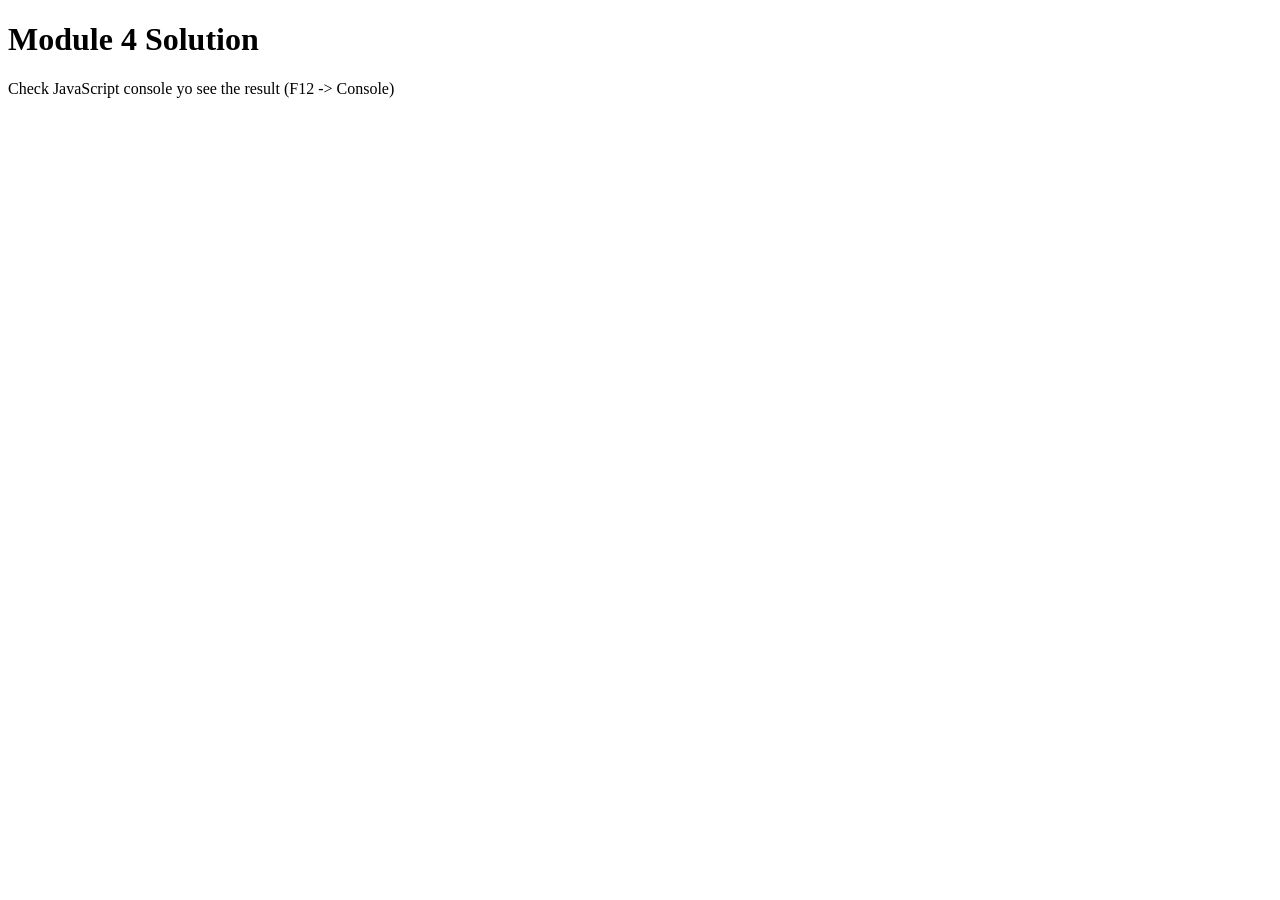
<file: module4-solution/index.html>
<!DOCTYPE html>
<html>
<head>
  <meta charset="utf-8">
  <title>Module 4 Solution</title>
  <script src="SpeakHello.js"></script>
  <script src="SpeakGoodBye.js"></script>
  <script src="script.js"></script>
</head>
<body>
  <h1>Module 4 Solution</h1>
  <p>Check JavaScript console yo see the result (F12 -> Console)</p>
</body>
</html>
</file>
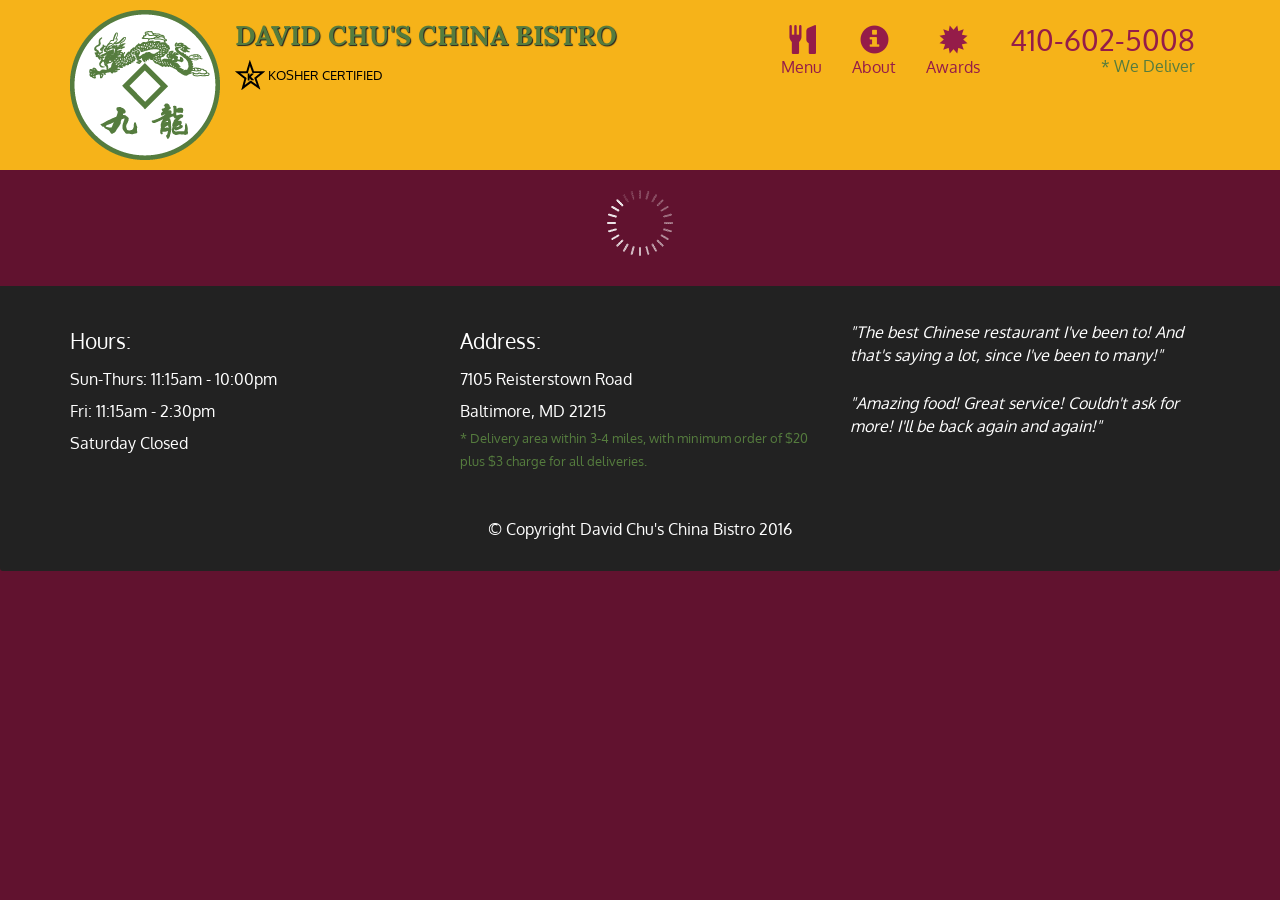
<file: module5-solution/index.html>
<!doctype html>
<html lang="en">
  <head>
    <meta charset="utf-8">
    <meta http-equiv="X-UA-Compatible" content="IE=edge">
    <meta name="viewport" content="width=device-width, initial-scale=1">
    <title>David Chu's China Bistro</title>
    <link rel="stylesheet" href="css/bootstrap.min.css">
    <link rel="stylesheet" href="css/styles.css">
    <link href='https://fonts.googleapis.com/css?family=Oxygen:400,300,700' rel='stylesheet' type='text/css'>
    <link href='https://fonts.googleapis.com/css?family=Lora' rel='stylesheet' type='text/css'>
  </head>
<body>
  <header>
    <nav id="header-nav" class="navbar navbar-default">
      <div class="container">
        <div class="navbar-header">
          <a href="index.html" class="pull-left visible-md visible-lg">
            <div id="logo-img" alt="Logo image"></div>
          </a>

          <div class="navbar-brand">
            <a href="index.html"><h1>David Chu's China Bistro</h1></a>
            <p>
              <img src="images/star-k-logo.png" alt="Kosher certification">
              <span>Kosher Certified</span>
            </p>
          </div>

          <button id="navbarToggle" type="button" class="navbar-toggle collapsed" data-toggle="collapse" data-target="#collapsable-nav" aria-expanded="false">
            <span class="sr-only">Toggle navigation</span>
            <span class="icon-bar"></span>
            <span class="icon-bar"></span>
            <span class="icon-bar"></span>
          </button>
        </div>
        
        <div id="collapsable-nav" class="collapse navbar-collapse">
           <ul id="nav-list" class="nav navbar-nav navbar-right">
            <li id="navHomeButton" class="visible-xs active">
              <a href="index.html">
                <span class="glyphicon glyphicon-home"></span> Home</a>
            </li>
            <li id="navMenuButton">
              <a href="#" onclick="$dc.loadMenuCategories();">
                <span class="glyphicon glyphicon-cutlery"></span><br class="hidden-xs"> Menu</a>
            </li>
            <li>
              <a href="#">
                <span class="glyphicon glyphicon-info-sign"></span><br class="hidden-xs"> About</a>
            </li>
            <li>
              <a href="#">
                <span class="glyphicon glyphicon-certificate"></span><br class="hidden-xs"> Awards</a>
            </li>
            <li id="phone" class="hidden-xs">
              <a href="tel:410-602-5008">
                <span>410-602-5008</span></a><div>* We Deliver</div>
            </li>
          </ul><!-- #nav-list -->
        </div><!-- .collapse .navbar-collapse -->
      </div><!-- .container -->
    </nav><!-- #header-nav -->
  </header>

  <div id="call-btn" class="visible-xs">
    <a class="btn" href="tel:410-602-5008">
    <span class="glyphicon glyphicon-earphone"></span>
    410-602-5008
    </a>
  </div>
  <div id="xs-deliver" class="text-center visible-xs">* We Deliver</div>

  <div id="main-content" class="container"></div>

  <footer class="panel-footer">
    <div class="container">
      <div class="row">
        <section id="hours" class="col-sm-4">
          <span>Hours:</span><br>
          Sun-Thurs: 11:15am - 10:00pm<br>
          Fri: 11:15am - 2:30pm<br>
          Saturday Closed
          <hr class="visible-xs">
        </section>
        <section id="address" class="col-sm-4">
          <span>Address:</span><br>
          7105 Reisterstown Road<br>
          Baltimore, MD 21215
          <p>* Delivery area within 3-4 miles, with minimum order of $20 plus $3 charge for all deliveries.</p>
          <hr class="visible-xs">
        </section>
        <section id="testimonials" class="col-sm-4">
          <p>"The best Chinese restaurant I've been to! And that's saying a lot, since I've been to many!"</p>
          <p>"Amazing food! Great service! Couldn't ask for more! I'll be back again and again!"</p>
        </section>
      </div>
      <div class="text-center">&copy; Copyright David Chu's China Bistro 2016</div>
    </div>
  </footer>

  <!-- jQuery (Bootstrap JS plugins depend on it) -->
  <script src="js/jquery-2.1.4.min.js"></script>
  <script src="js/bootstrap.min.js"></script>
  <script src="js/ajax-utils.js"></script>
  <script src="js/script.js"></script>
</body>
</html>
</file>
<file: module5-solution/css/styles.css>
body {
  font-size: 16px;
  color: #fff;
  background-color: #61122f;
  font-family: 'Oxygen', sans-serif;
}

/** HEADER **/
#header-nav {
  background-color: #f6b319;
  border-radius: 0;
  border: 0;
}

#logo-img {
  background: url('../images/restaurant-logo_large.png') no-repeat;
  width: 150px;
  height: 150px;
  margin: 10px 15px 10px 0;
}

.navbar-brand {
  padding-top: 25px;
}
.navbar-brand h1 { /* Restaurant name */
  font-family: 'Lora', serif;
  color: #557c3e;
  font-size: 1.5em;
  text-transform: uppercase;
  font-weight: bold;
  text-shadow: 1px 1px 1px #222;
  margin-top: 0;
  margin-bottom: 0;
  line-height: .75;
}
.navbar-brand a:hover, .navbar-brand a:focus {
  text-decoration: none;
}
.navbar-brand p { /* Kosher cert */
  color: #000;
  text-transform: uppercase;
  font-size: .7em;
  margin-top: 15px;
}
.navbar-brand p span { /* Star-K */
  vertical-align: middle;
}

#nav-list {
  margin-top: 10px;
}
#nav-list a {
  color: #951C49;
  text-align: center;
}
#nav-list a:hover {
  background: #E7E7E7;
}
#nav-list a span {
  font-size: 1.8em;
}

#phone {
  margin-top: 5px;
}
#phone a { /* Phone number */
  text-align: right;
  padding-bottom: 0;
}
#phone div { /* We Deliver */
  color: #557c3e;
  text-align: right;
  padding-right: 15px;
}

.navbar-header button.navbar-toggle, .navbar-header .icon-bar {
  border: 1px solid #61122f;
}
.navbar-header button.navbar-toggle {
  clear: both;
  margin-top: -30px;
}
/* END HEADER */

/* FOOTER */
.panel-footer {
  margin-top: 30px;
  padding-top: 35px;
  padding-bottom: 30px;
  background-color: #222;
  border-top: 0;
}
.panel-footer div.row {
  margin-bottom: 35px;
}
#hours, #address {
  line-height: 2;
}
#hours > span, #address > span {
  font-size: 1.3em;
}
#address p {
  color: #557c3e;
  font-size: .8em;
  line-height: 1.8;
}
#testimonials {
  font-style: italic;
}
#testimonials p:nth-child(2) {
  margin-top: 25px;
}
/* END FOOTER */



/* HOME PAGE */
.container .jumbotron {
  box-shadow: 0 0 50px #3F0C1F;
  border: 2px solid #3F0C1F;
}

#menu-tile, #specials-tile, #map-tile {
  height: 250px;
  width: 100%;
  margin-bottom: 15px;
  position: relative;
  border: 2px solid #3F0C1F;
  overflow: hidden;
}
#menu-tile:hover, #specials-tile:hover, #map-tile:hover {
  box-shadow: 0 1px 5px 1px #cccccc;
}
#menu-tile {
  background: url('../images/menu-tile.jpg') no-repeat;
  background-position: center;
}
#specials-tile {
  background: url('../images/specials-tile.jpg') no-repeat;
  background-position: center;
}
#menu-tile span, #specials-tile span, #map-tile span {
  position: absolute;
  bottom: 0;
  right: 0;
  width: 100%;
  text-align: center;
  font-size: 1.6em;
  text-transform: uppercase;
  background-color: #000;
  color: #fff;
  opacity: .8;
}
/* END HOME PAGE */

/* MENU CATEGORIES PAGE */
.category-tile { 
  position: relative;
  border: 2px solid #3F0C1F;
  overflow: hidden;
  width: 200px;
  height: 200px;
  margin: 0 auto 15px;
}
.category-tile span {
  position: absolute;
  bottom: 0;
  right: 0;
  width: 100%;
  text-align: center;
  font-size: 1.2em;
  text-transform: uppercase;
  background-color: #000;
  color: #fff;
  opacity: .8;
}
.category-tile:hover {
  box-shadow: 0 1px 5px 1px #cccccc;
}

#menu-categories-title + div {
  margin-bottom: 50px;
}
/* END MENU CATEGORIES PAGE */

/* SINGLE CATEGORY PAGE */
.menu-item-tile {
  margin-bottom: 25px;
}
.menu-item-tile hr {
  width: 80%;
}
.menu-item-tile .menu-item-price {
  font-size: 1.1em;
  text-align: right;
  margin-top: -15px;
  margin-right: -15px;
}
.menu-item-tile .menu-item-price span {
  font-size: .6em;
}
.menu-item-photo {
  position: relative;
  border: 2px solid #3F0C1F; 
  overflow: hidden;
  padding: 0;
  margin-right: -15px;
  margin-left: auto;
  margin-bottom: 20px;
  max-width: 250px;
}
.menu-item-photo div {
  position: absolute;
  bottom: 0;
  right: 0;
  width: 80px;
  background-color: #557c3e;
  text-align: center;
}
.menu-item-description {
  padding-right: 30px;
}
h3.menu-item-title {
  margin: 0 0 10px;
}
.menu-item-details {
  font-size: .9em;
  font-style: italic;
}
/* END SINGLE CATEGORY PAGE */


/********** Large devices only **********/
@media (min-width: 1200px) {
  .container .jumbotron {
    background: url('../images/jumbotron_1200.jpg') no-repeat;
    height: 675px;
  }
}

/********** Medium devices only **********/
@media (min-width: 992px) and (max-width: 1199px) {
  /* Header */
  #logo-img {
    background: url('../images/restaurant-logo_medium.png') no-repeat;
    width: 100px;
    height: 100px;
    margin: 5px 5px 5px 0;
  }
  /* End Header */

  /* Home Page */
  .container .jumbotron {
    background: url('../images/jumbotron_992.jpg') no-repeat;
    height: 558px;
  }
  /* End Home Page */
}

/********** Small devices only **********/
@media (min-width: 768px) and (max-width: 991px) {
  /* Home Page */
  .container .jumbotron {
    background: url('../images/jumbotron_768.jpg') no-repeat;
    height: 432px;
  }
  /* End Home Page */
}

/********** Extra small devices only **********/
@media (max-width: 767px) {
  /* Header */
  .navbar-brand {
    padding-top: 10px;
    height: 80px;
  }
  .navbar-brand h1 { /* Restaurant name */
    padding-top: 10px;
    font-size: 5vw; /* 1vw = 1% of viewport width */
  }
  .navbar-brand p { /* Kosher cert */
    font-size: .6em;
    margin-top: 12px;
  }
  .navbar-brand p img { /* Star-K */
    height: 20px;
  }

  #collapsable-nav a { /* Collapsed nav menu text */
    font-size: 1.2em;
  }
  #collapsable-nav a span { /* Collapsed nav menu glyph */
    font-size: 1em;
    margin-right: 5px;
  }

  #call-btn > a {
    font-size: 1.5em;
    display: block;
    margin: 0 20px;
    padding: 10px;
    border: 2px solid #fff;
    background-color: #f6b319;
    color: #951c49;
  }
  #xs-deliver {
    margin-top: 5px;
    font-size: .7em;
    letter-spacing: .1em;
    text-transform: uppercase;
  }
  /* End Header */

  /* Footer */
  .panel-footer section {
    margin-bottom: 30px;
    text-align: center;
  }
  .panel-footer section:nth-child(3) {
    margin-bottom: 0; /* margin already exists on the whole row */
  }
  .panel-footer section hr {
    width: 50%;
  }
  /* End Footer */

  /* Home Page */
  .container .jumbotron {
    margin-top: 30px;
    padding: 0;
  }
  #menu-tile, #specials-tile {
    width: 360px;
    margin: 0 auto 15px;
  }

  .menu-item-photo {
    margin-right: auto;
  }
  .menu-item-tile .menu-item-price {
    text-align: center;
  }
  .menu-item-description {
    text-align: center;;
  }
}


/********** Super extra small devices Only :-) (e.g., iPhone 4) **********/
@media (max-width: 479px) {
  /* Header */
  .navbar-brand h1 { /* Restaurant name */
    padding-top: 5px;
    font-size: 6vw;
  }
  /* End Header */
  
  /* Home page */
  #menu-tile, #specials-tile {
    width: 280px;
    margin: 0 auto 15px;
  }

  .col-xxs-12 {
    position: relative;
    min-height: 1px;
    padding-right: 15px;
    padding-left: 15px;
    float: left;
    width: 100%;
  }
}
</file>
